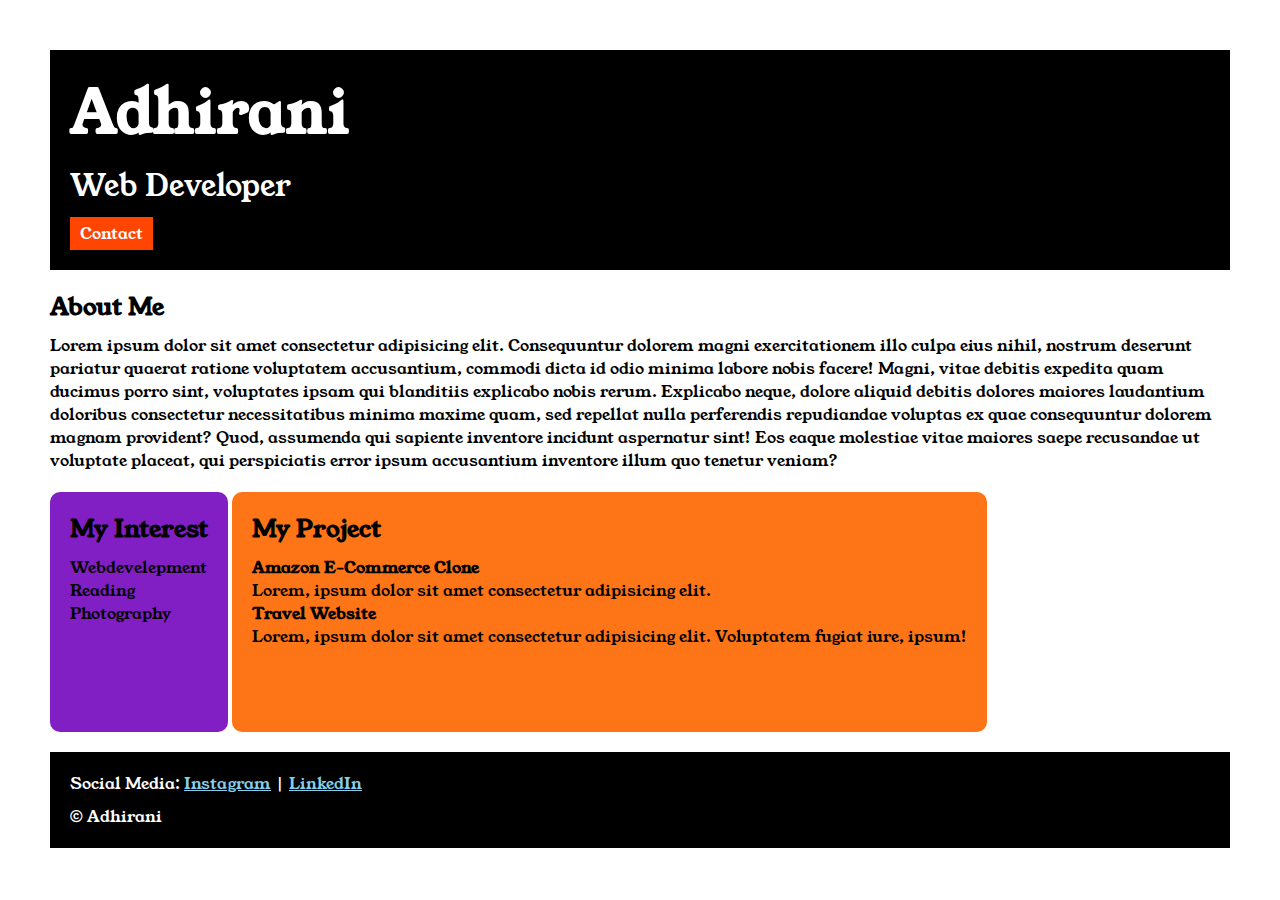
<file: index.html>
<!DOCTYPE html>
<html>

<head>
    <meta charset='utf-8'>
    <meta http-equiv='X-UA-Compatible' content='IE=edge'>
    <title>Page Title</title>
    <link rel="stylesheet" href="style.css">
    <link rel="preconnect" href="https://fonts.googleapis.com">
    <link rel="preconnect" href="https://fonts.gstatic.com" crossorigin>
    <link href="https://fonts.googleapis.com/css2?family=Young+Serif&display=swap" rel="stylesheet">
</head>

<body>
    <div class="container">
        <div class="sec-one">
            <h1 class="sec-one__name">Adhirani</h1>
            <p class="sec-one__role">Web Developer</p>
            <a class="sec-one__contact" href="contact.html">Contact</a>
        </div>

        <div class="sec-two">

            <h2 class="sec-two__title">About Me</h2>
            <p class="sec-two__desc">Lorem ipsum dolor sit amet consectetur adipisicing elit. Consequuntur dolorem magni exercitationem illo culpa eius nihil, nostrum deserunt pariatur quaerat ratione voluptatem accusantium, commodi dicta id odio minima labore nobis facere! Magni, vitae debitis expedita quam ducimus porro sint, voluptates ipsam qui blanditiis explicabo nobis rerum. Explicabo neque, dolore aliquid debitis dolores maiores laudantium doloribus consectetur necessitatibus minima maxime quam, sed repellat nulla perferendis repudiandae voluptas ex quae consequuntur dolorem magnam provident? Quod, assumenda qui sapiente inventore incidunt aspernatur sint! Eos eaque molestiae vitae maiores saepe recusandae ut voluptate placeat, qui perspiciatis error ipsum accusantium inventore illum quo tenetur veniam?
            </p>
        </div>
        <div class="sec-three">
            <h2 class="sec-three__title">My Interest</h2>
            <ul class="sec-three__desc">
                <li>Webdevelepment</li>
                <li>Reading</li>
                <li>Photography</li>
            </ul>
        </div>

        <div class="sec-four">
            <h2 class="sec-four__title">My Project</h2>
            <ul class="sec-four__desc">
                <li>
                    <h4>Amazon E-Commerce Clone</h4>
                </li>
                <p>Lorem, ipsum dolor sit amet consectetur adipisicing elit.</p>
                <li>
                    <h4>Travel Website</h4>
                </li>
                <p>Lorem, ipsum dolor sit amet consectetur adipisicing elit. Voluptatem fugiat iure, ipsum!</p>

            </ul>
        </div>

        <div class="sec-five">
            <p class="sec-five__title">Social Media:
                <a href="www.instagram.com">Instagram</a>
                | <a href="www.linkedIn.com">LinkedIn</a>
            </p>
            <p class="sec-five__desc" c>&copy; Adhirani</p>
        </div>
    </div>
</body>

</html>
</file>
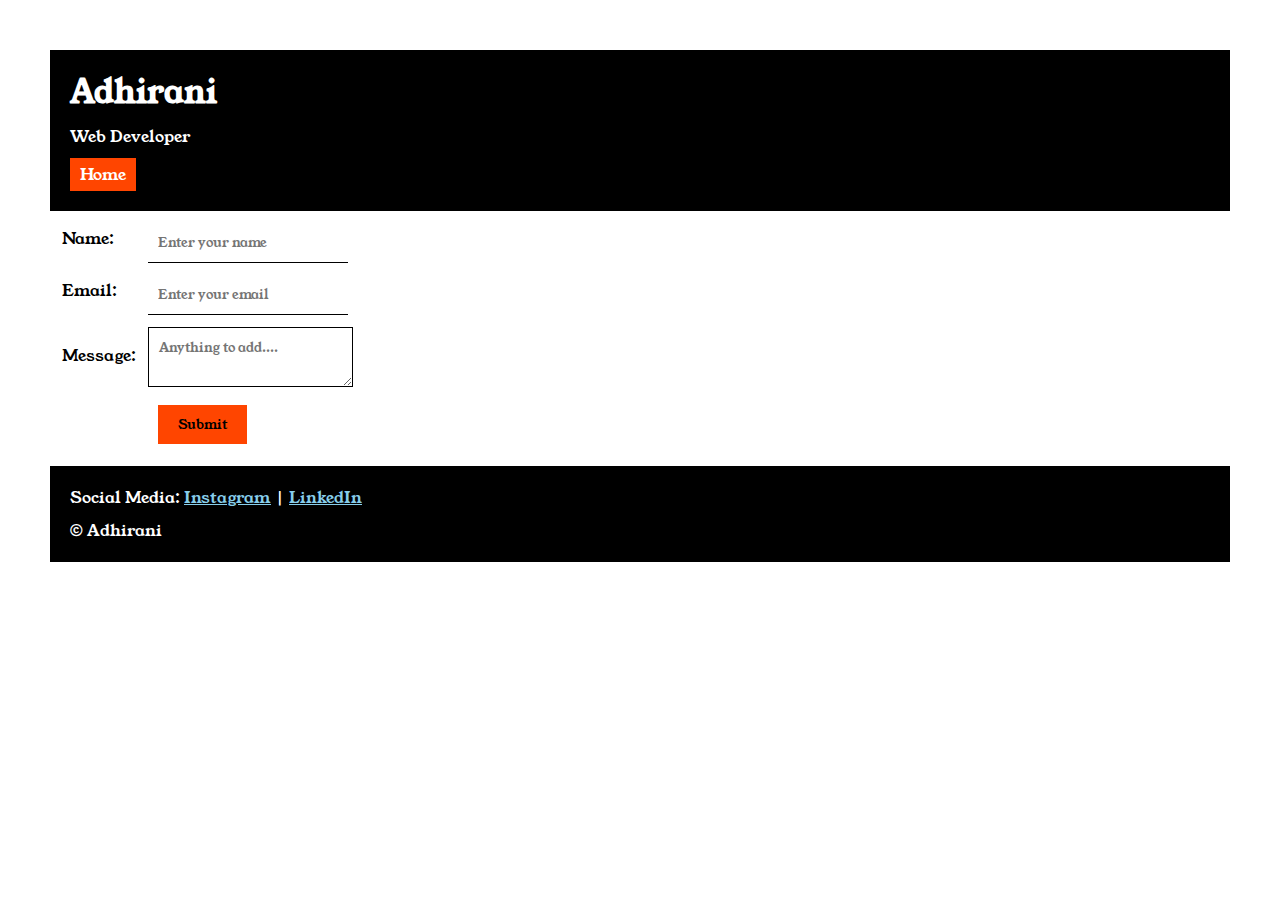
<file: contact.html>
<!DOCTYPE html>
<html lang="en">

<head>
    <meta charset="UTF-8">
    <meta name="viewport" content="width=device-width, initial-scale=1.0">
    <title>Contact</title>
    <link rel="stylesheet" href="contact_style.css">
    <link rel="preconnect" href="https://fonts.googleapis.com">
    <link rel="preconnect" href="https://fonts.gstatic.com" crossorigin>
    <link href="https://fonts.googleapis.com/css2?family=Young+Serif&display=swap" rel="stylesheet">
</head>

<body>
    <div class="container">
        <div class="section-one">
            <h1 class="section-one__name">Adhirani</h1>
            <p class="section-one__role">Web Developer</p>
            <a class="section-one__home" href="index.html"> Home</a>
        </div>

        <div class="contact-form">
            <form>
                <table>
                    <tr>
                        <td><label>Name:</label></td>
                        <td> <input type="text" placeholder="Enter your name" class="contact-form__input"></td>
                    </tr>
                    <tr>
                        <td><label>Email:</label></td>
                        <td><input type="email" placeholder="Enter your email" class="contact-form__input"></td>
                    </tr>
                    <tr>
                        <td><label>Message:</label></td>
                        <td><textarea placeholder="Anything to add...." class="contact-form__textarea"></textarea></td>
                    </tr>
                    <tr>
                        <td colspan="2" style="text-align:center"><input type="submit" class="contact-form__submit"></td>

                </table>
            </form>
        </div>
     <div class="sec-five">
        <p class="sec-five__title">Social Media:
            <a href="www.instagram.com">Instagram</a>
            | <a href="www.linkedIn.com">LinkedIn</a>
        </p>
        <p class="sec-five__desc" c>&copy; Adhirani</p>
    </div>
    </div>
</body>

</html>
</file>
<file: style.css>
* {
    padding: 0;
    margin: 0;
    font-family: 'Young Serif', serif;
}

.container {
    
    padding: 50px;
}

.sec-one {
    background-color: black;
    color: white;
    padding: 20px;
}

.sec-one__contact {
    background-color: orangered;
    color: white;
    text-decoration: none;
    margin-top: 10px;
    padding-left: 10px;
    padding-right: 10px;
    padding-top: 5px;
    padding-bottom: 5px;
    display: inline-block;
}

.sec-one__name {
    font-size: 60px;
}

.sec-one__role {
    font-size: 30px;
    margin-top: 10px;
}

.sec-two,
.sec-three,
.sec-four,
.sec-five {
    margin-top: 20px;
}

.sec-two__desc,
.sec-three__desc,
.sec-four__desc,
.sec-five__desc {
    margin-top: 10px;
}

.sec-five {
    background-color: black;
    color: white;
    padding: 20px;
}

.sec-five__title a {
    color: skyblue;
}
.sec-three li,.sec-four li{
    list-style: none;
}
.sec-three{
    background-color: #811FC4;
    color: black;
    padding: 20px;    
    display: inline-block;
    height: 200px;
    border-radius: 10px;
    vertical-align: top;
 }
.sec-four{
    background-color:#FE7517;
    color: black;
    padding: 20px;    
    display: inline-block;
    height: 200px;
    border-radius: 10px;
    vertical-align: top;
   

}
</file>
<file: contact_style.css>
*{
    padding: 0;
    margin: 0;
    font-family: 'Young Serif', serif;
}
.container {
 
    padding: 50px;
}

.section-one {
    background-color: black;
    color: white;
    padding: 20px;
}
.section-one__role{
    margin-top: 10px;
}
.section-one__home {
    background-color: orangered;
    color: white;
    text-decoration: none;
    margin-top: 10px;
    padding-left: 10px;
    padding-right: 10px;
    padding-top: 5px;
    padding-bottom: 5px;
    display: inline-block;
}
.contact-form,
{
    margin-top: 20px;
}
.contact-form label{
    padding: 10px;
}
.contact-form__input,.contact-form__textarea,.contact-form__submit
{
    margin-top: 10px;
}
.contact-form__input{
    padding: 10px;
    border: none;
    border-bottom: solid black 1px;
}
.contact-form__textarea{
    padding: 10px;
    border: none;
    border: solid black 1px;
}
.contact-form__submit{
    padding-top: 10px;
    padding-bottom:10px;
    padding-left: 20px;
    padding-right:20px;
   background-color: orangered;
   color:black;
   border:none;
}
.sec-five {
    background-color: black;
    color: white;
    padding: 20px; 
    margin-top: 20px;
}

.sec-five__title a {
    color: skyblue;
}

.sec-five__desc {
    margin-top: 10px;
   
}
</file>
